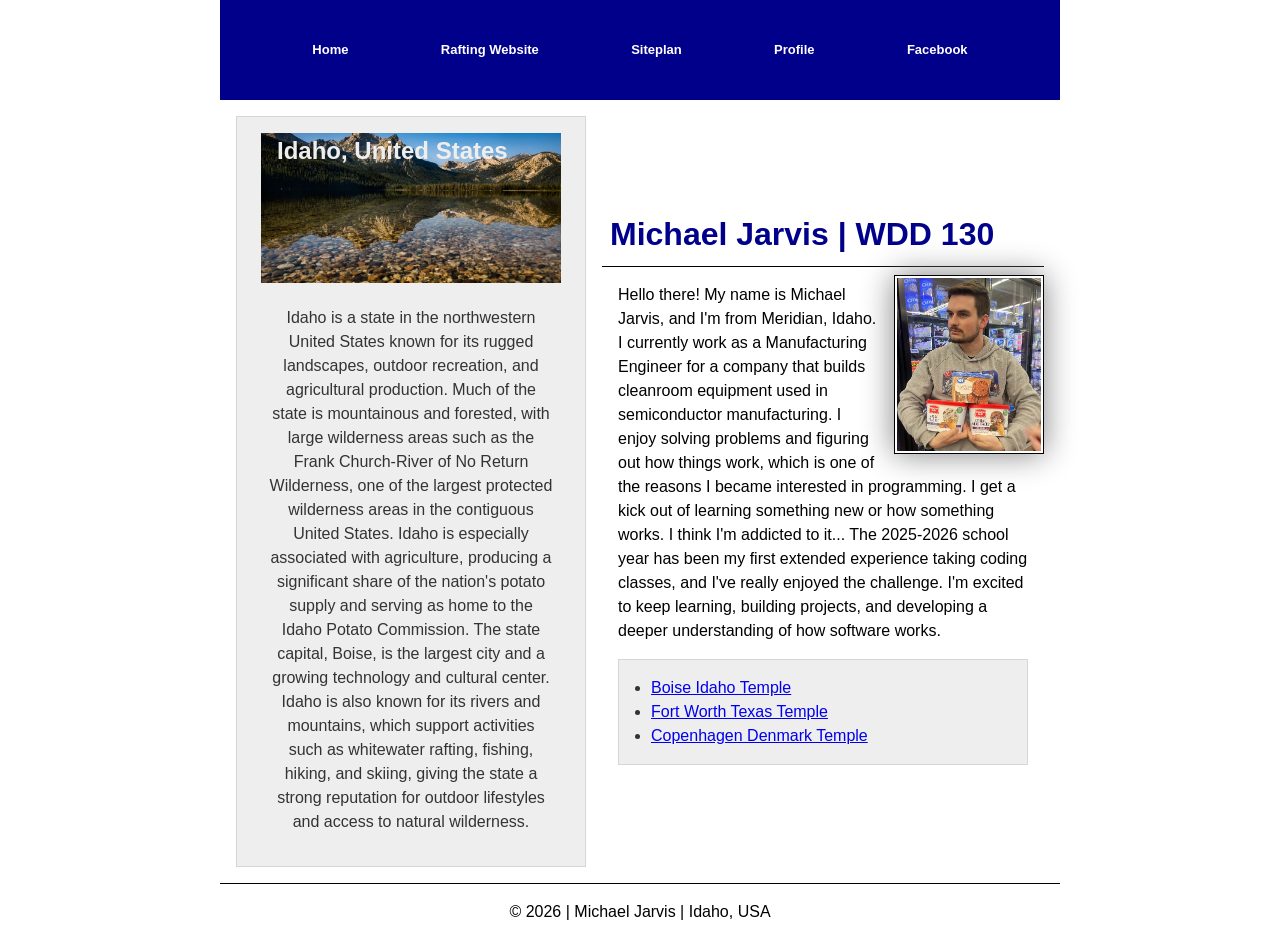
<file: index.html>
<!-- 3 April 2026 -->
<!doctype html>
<html lang="en">

<head>
    <meta charset="UTF-8" />
    <meta name="viewport" content="width=device-width, initial-scale=1.0" />
    <title>Michael Jarvis | WDD 130</title>
    <meta name="description"
      content="This is a page about Michael Jarvis from Idaho, and is a visual representation of the content learned in WDD130." />
    <meta name="author" content="Michael Jarvis" />
    <link rel="stylesheet" href="styles/styles.css" />
</head>

<body>
    <header>
        <nav>
            <a href="#" target="_blank">Home</a>
            <a href="wwr/" target="_blank">Rafting Website</a>
            <a href="wwr/site-plan-rafting.html" target="_blank">Siteplan</a>
            <a href="https://www.linkedin.com/in/michael-r-jarvis/" target="_blank">Profile</a>
            <a href="https://facebook.com" target="_blank">Facebook</a>
        </nav>
    </header>
    <div class="grid">
        <main>
            <h1>Michael Jarvis | WDD 130</h1>
            <img src="images/profile.webp"
              alt="Photo of Michael carrying 3 cartons of ice cream and looking off into the distance."
              width="200" />
            <p>
                Hello there! My name is Michael Jarvis, and I'm from Meridian, Idaho. I
                currently work as a Manufacturing Engineer for a company that builds
                cleanroom equipment used in semiconductor manufacturing. I enjoy solving
                problems and figuring out how things work, which is one of the reasons I
                became interested in programming. I get a kick out of learning something new or how
                something works. I think I'm addicted to it... The 2025-2026 school year has been my
                first extended experience taking coding classes, and I've really enjoyed the
                challenge.
                I'm excited to keep learning, building projects, and developing a deeper
                understanding
                of how software works.
            </p>
            <ul class="box indent">
                <li>
                    <a href="https://www.churchofjesuschrist.org/temples/details/boise-idaho-temple?lang=eng"
                      target="_blank">Boise
                        Idaho Temple</a>
                </li>
                <li>
                    <a href="https://www.churchofjesuschrist.org/temples/details/fort-worth-texas-temple?lang=eng"
                      target="_blank">Fort
                        Worth Texas Temple</a>
                </li>
                <li>
                    <a href="https://www.churchofjesuschrist.org/temples/details/copenhagen-denmark-temple?lang=eng"
                      target="_blank">Copenhagen
                        Denmark Temple</a>
                </li>
            </ul>
        </main>
        <aside class="box">
            <h2><strong>Idaho, United States</strong></h2>
            <img src="images/idaho-mountains.jpg"
              alt="Beautiful Idaho mountains and a clear lake" />
            <p>
                Idaho is a state in the northwestern United States known for its rugged
                landscapes, outdoor recreation, and agricultural production. Much of the
                state is mountainous and forested, with large wilderness areas such as
                the Frank Church-River of No Return Wilderness, one of the largest
                protected wilderness areas in the contiguous United States. Idaho is
                especially associated with agriculture, producing a significant share of
                the nation's potato supply and serving as home to the Idaho Potato
                Commission. The state capital, Boise, is the largest city and a growing
                technology and cultural center. Idaho is also known for its rivers and
                mountains, which support activities such as whitewater rafting, fishing,
                hiking, and skiing, giving the state a strong reputation for outdoor
                lifestyles and access to natural wilderness.
            </p>
        </aside>
    </div>
    <footer>
        <p>&copy; 2026 | Michael Jarvis | Idaho, USA</p>
    </footer>
</body>

</html>
</file>
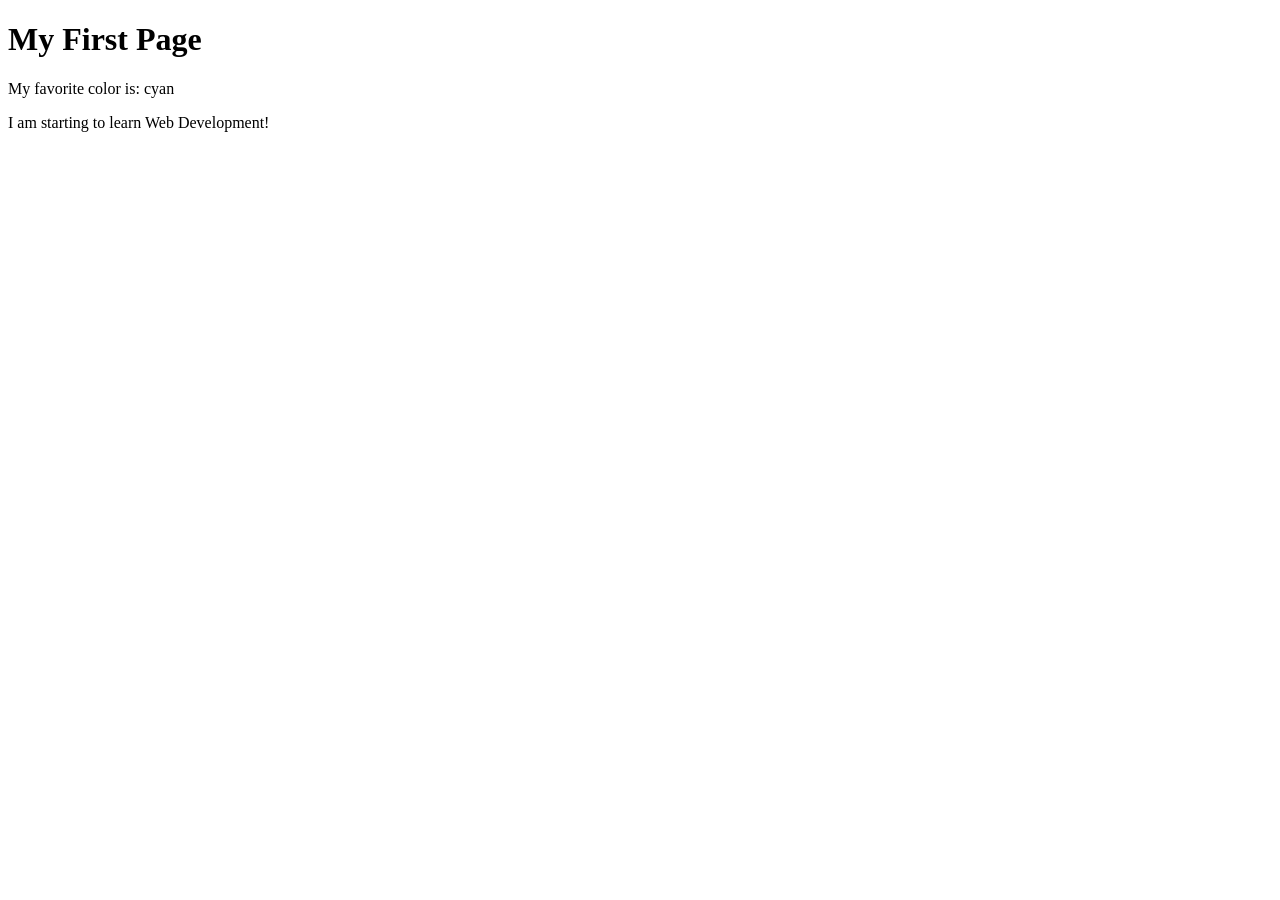
<file: week01/first-page.html>
<!DOCTYPE html>
<html lang="en">

<head>
    <meta charset="UTF-8">
    <meta name="viewport" content="width=device-width, initial-scale=1.0">
    <title>My First Page</title>
</head>

<body>
    <h1>My First Page</h1>
    <p>My favorite color is: cyan</p>
    <p>I am starting to learn Web Development!</p>
</body>

</html>
</file>
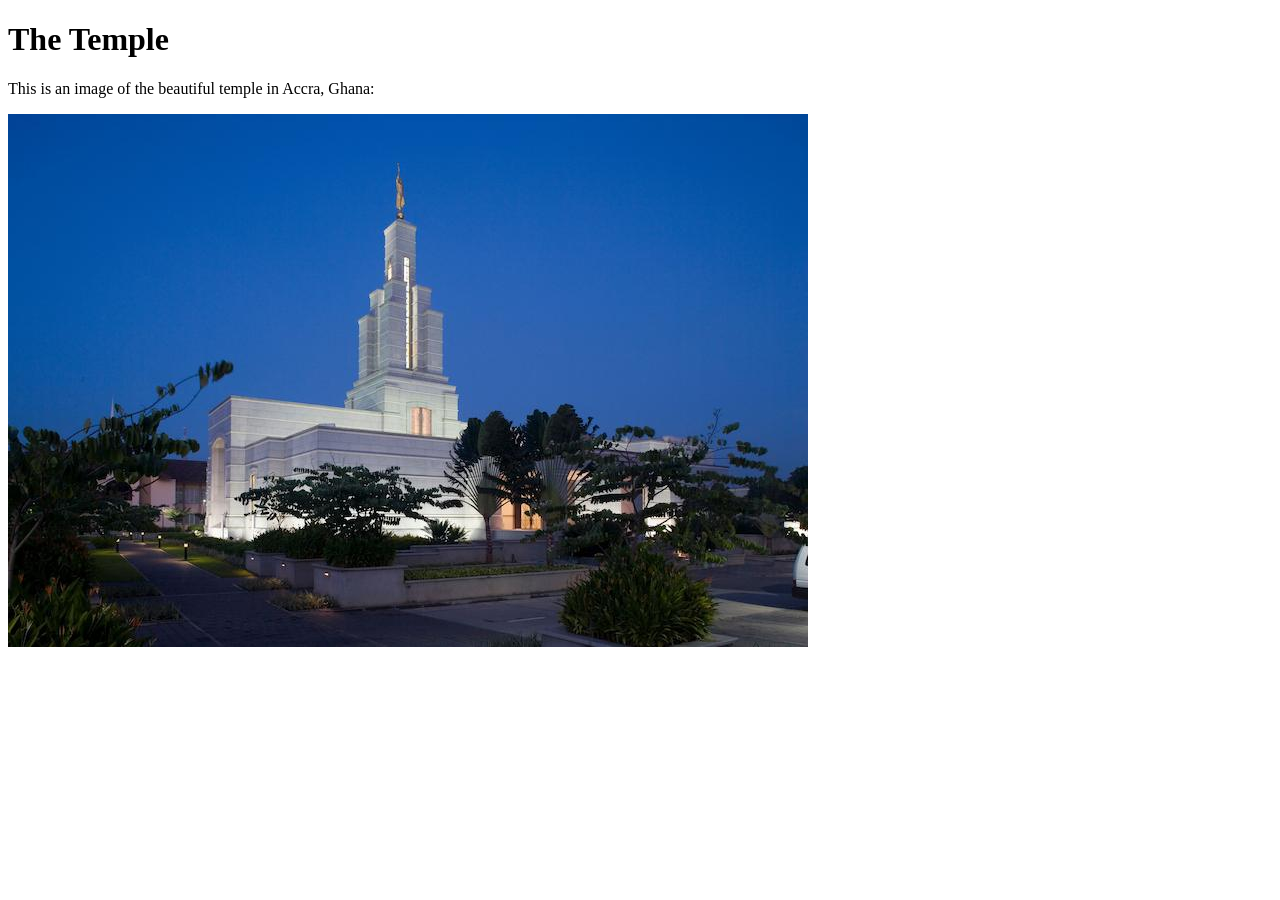
<file: week01/images-solution.html>
<!DOCTYPE html>
<html lang="en">
<head>
    <meta charset="UTF-8">
    <meta name="viewport" content="width=device-width, initial-scale=1.0">
    <title>Temple Image</title>
</head>
<body>
    <h1>The Temple</h1>
    <p>This is an image of the beautiful temple in Accra, Ghana:</p>
    <img src="images/temple-small.jpg" alt="The Accra Ghana Temple">
    
</body>
</html>
</file>
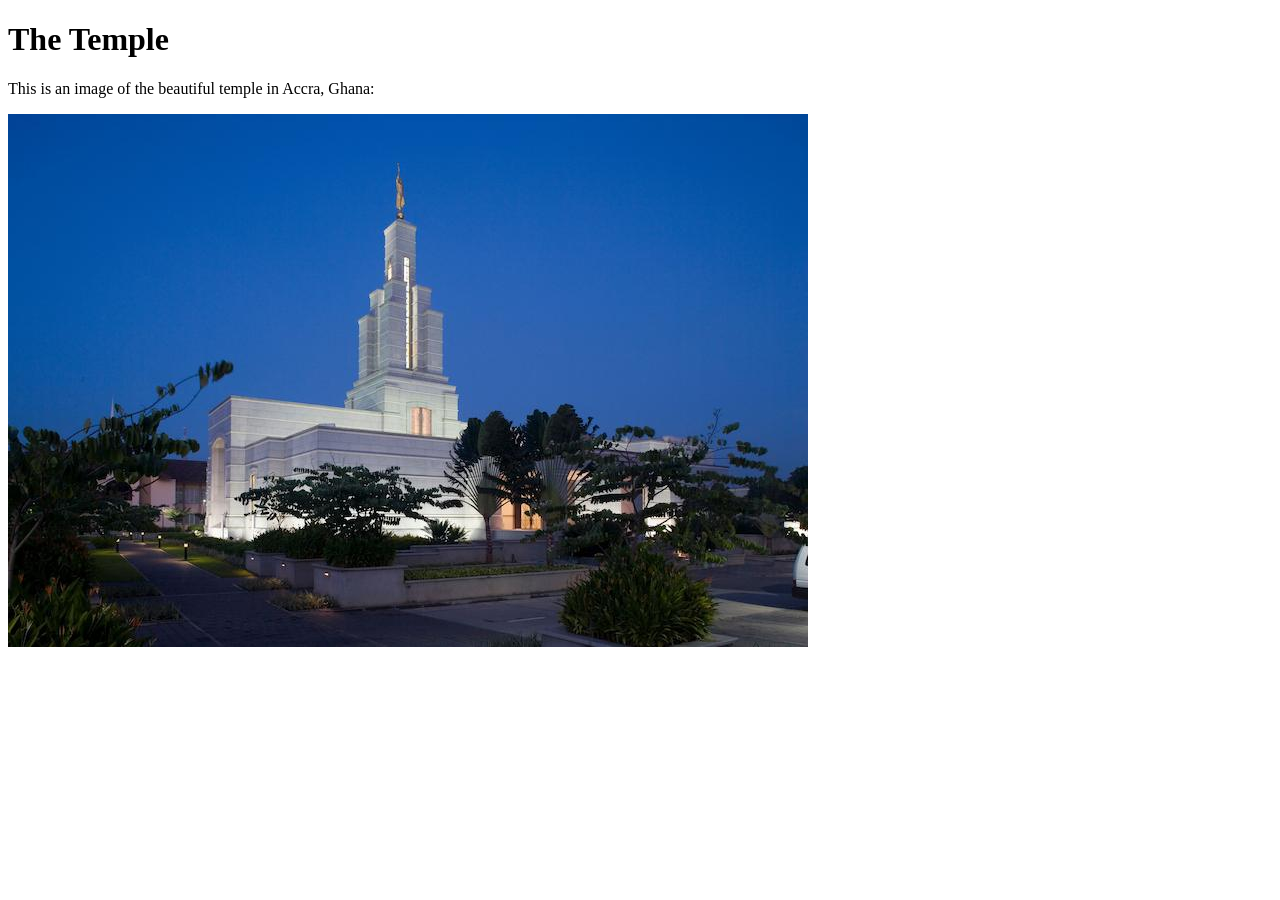
<file: week01/images.html>
<!DOCTYPE html>
<html lang="en">

<head>
    <meta charset="UTF-8">
    <meta name="viewport" content="width=device-width, initial-scale=1.0">
    <title>Temple Image</title>
</head>

<body>
    <h1>The Temple</h1>
    <p>This is an image of the beautiful temple in Accra, Ghana:</p>
    <img src="images/temple-small.jpg" alt="The Accra Ghana Temple">

</body>

</html>
</file>
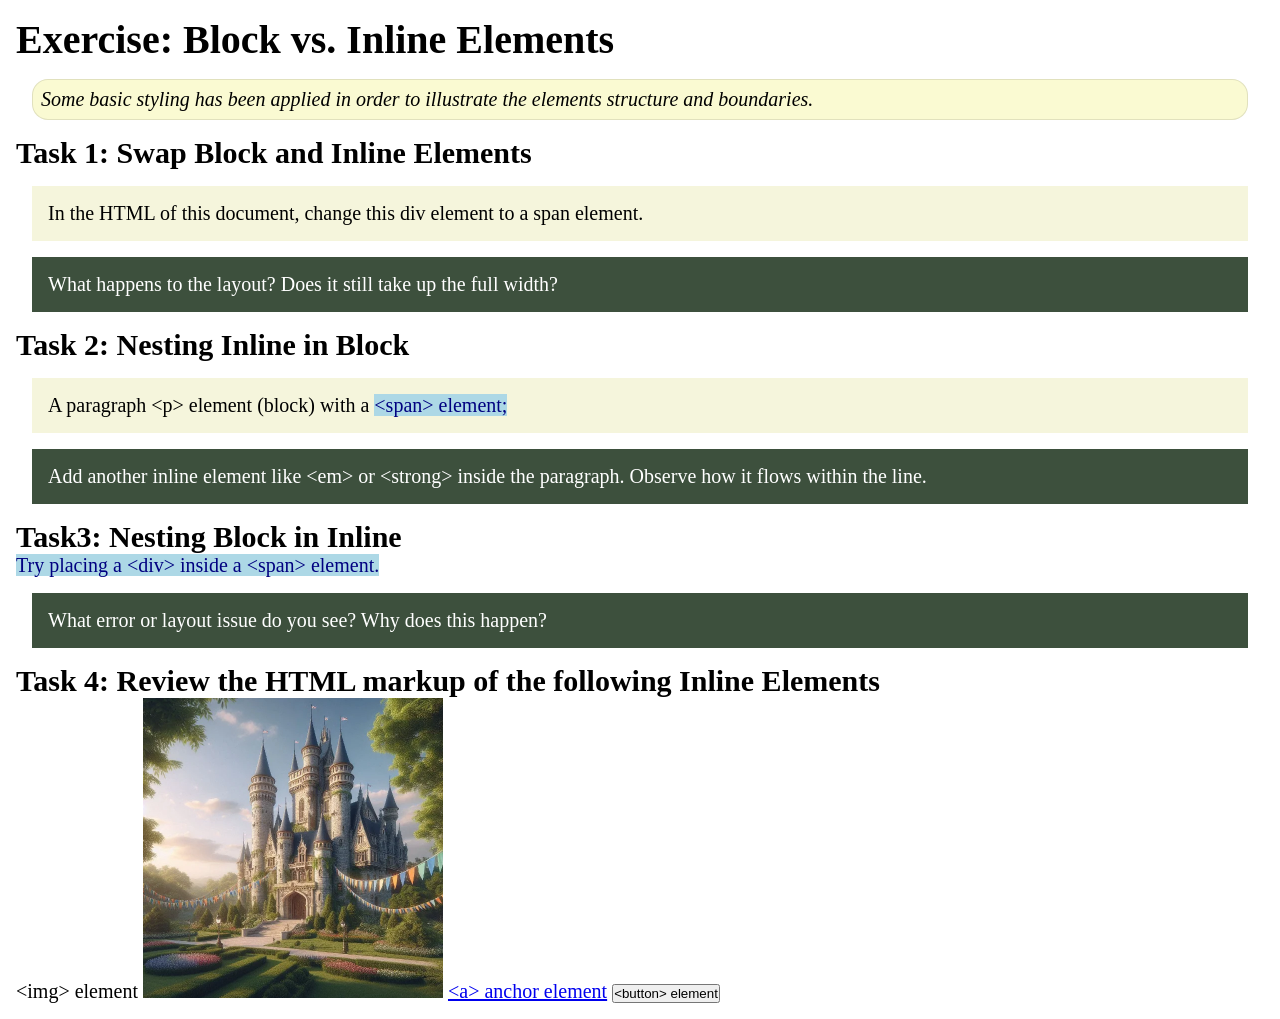
<file: week02/block-vs-inline.html>
<!DOCTYPE html>
<html lang="en">

<head>
    <meta charset="UTF-8">
    <meta name="viewport" content="width=device-width, initial-scale=1.0">
    <title>Exercise: Block vs. Inline Elements</title>
    <link rel="stylesheet" href="styles/block-vs-inline.css">
</head>

<body>
    <main>
        <h1>Exercise: Block vs. Inline Elements</h1>
        <p class="note">Some basic styling has been applied in order to illustrate the elements structure and
            boundaries.</p>

        <h2>Task 1: Swap Block and Inline Elements</h2>
        <div>In the HTML of this document, change this div element to a span element.</div>

        <p class="question">What happens to the layout? Does it still take up the full width?</p>

        <h2>Task 2: Nesting Inline in Block</h2>
        <p>A paragraph &lt;p&gt; element (block) with a <span>&lt;span&gt; element;</span></p>
        <p class="question">Add another inline element like &lt;em&gt; or &lt;strong&gt; inside the paragraph. Observe
            how it flows within the line.</p>

        <h2>Task3: Nesting Block in Inline</h2>
        <span>Try placing a &lt;div&gt; inside a &lt;span&gt; element.</span>
            <p class="question">What error or layout issue do you see? Why does this happen?</p>


            <h2>Task 4: Review the HTML markup of the following Inline Elements</h2>
        &lt;img&gt; element
        <img src="images/castle.webp" alt="placeholder image (images are inline)" width="300" height="300">
        <a href="https://churchofjesuschrist.org">&lt;a&gt; anchor element</a>
        <button type="button">&lt;button&gt; element</button>
    </main>
</body>

</html>
</file>
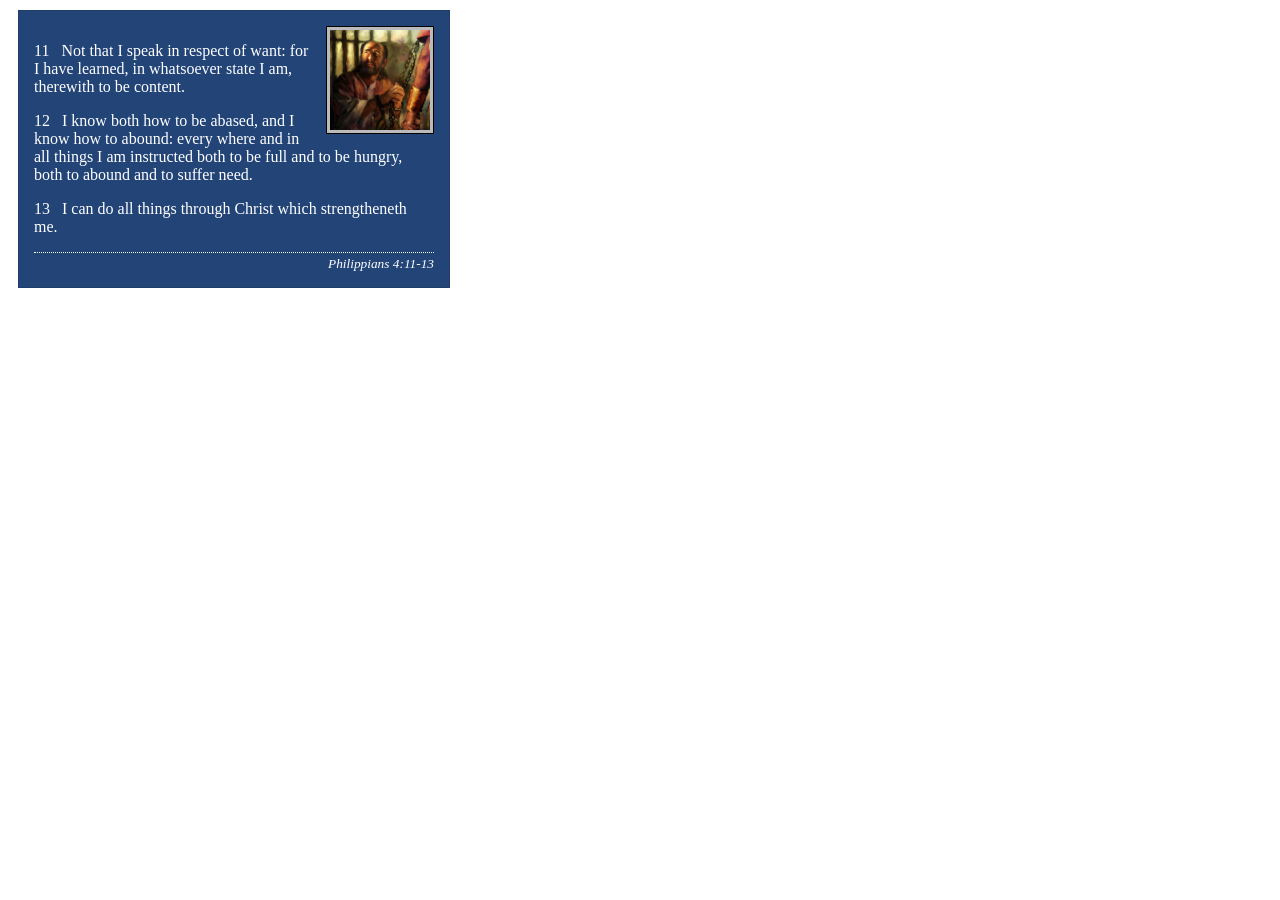
<file: week02/box-model-solution.html>
<!DOCTYPE html>
<html lang="en">
<head>
    <meta charset="UTF-8">
    <meta name="viewport" content="width=device-width, initial-scale=1.0">
    <title>Box Model Activity</title>
    <link rel="stylesheet" href="styles/box-model-solution.css">
</head>
<body>
    <main>
        <div class="callout">
            <img src="images/apostle-paul-imprisoned.webp" alt="Paul the Apostle - Imprisoned in Rome" width="200" height="200">
            <blockquote>
                <p>11 &nbsp; Not that I speak in respect of want: for I have learned, in whatsoever state I am, therewith to be content.</p>
                <p>12 &nbsp; I know both how to be abased, and I know how to abound: every where and in all things I am instructed both to be full and to be hungry, both to abound and to suffer need.</p>
                <p>13 &nbsp; I can do all things through Christ which strengtheneth me.</p>
            </blockquote>
            <cite>Philippians 4:11-13</cite>
        </div>
    </main>
</body>
</html>
</file>
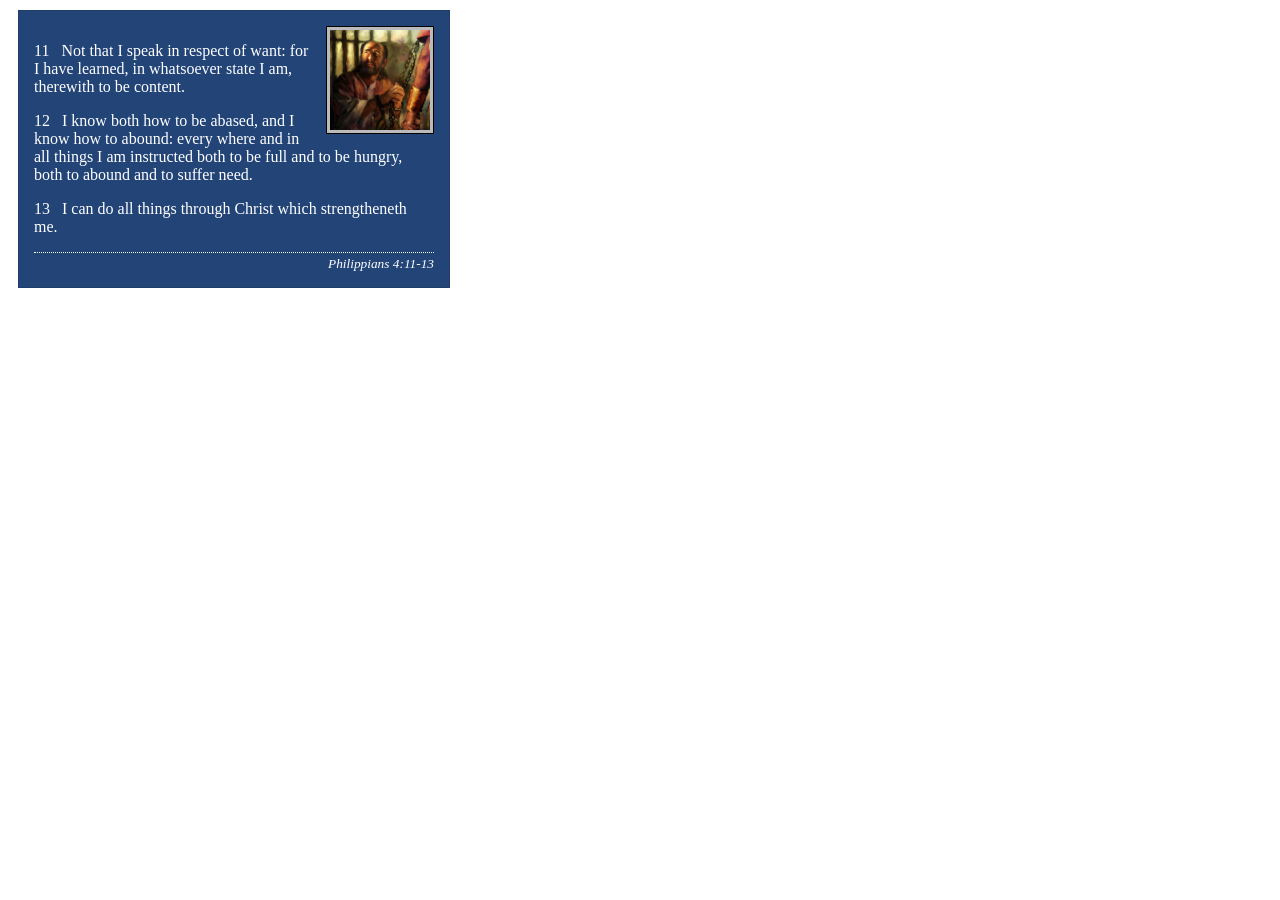
<file: week02/box-model.html>
<!DOCTYPE html>
<html lang="en">

<head>
    <meta charset="UTF-8">
    <meta name="viewport" content="width=device-width, initial-scale=1.0">
    <title>Box Model Activity</title>
    <link rel="stylesheet" href="./styles/box-model.css">
</head>

<body>
    <main>
        <div class="callout">
            <img src="images/apostle-paul-imprisoned.webp"
              alt="Paul the Apostle - Imprisoned in Rome" width="200" height="200">
            <blockquote>
                <p>11 &nbsp; Not that I speak in respect of want: for I have learned, in whatsoever
                    state I am, therewith to be content.</p>
                <p>12 &nbsp; I know both how to be abased, and I know how to abound: every where and
                    in all things I am instructed both to be full and to be hungry, both to abound
                    and to suffer need.</p>
                <p>13 &nbsp; I can do all things through Christ which strengtheneth me.</p>
            </blockquote>
            <cite>Philippians 4:11-13</cite>
        </div>
    </main>
</body>

</html>
</file>
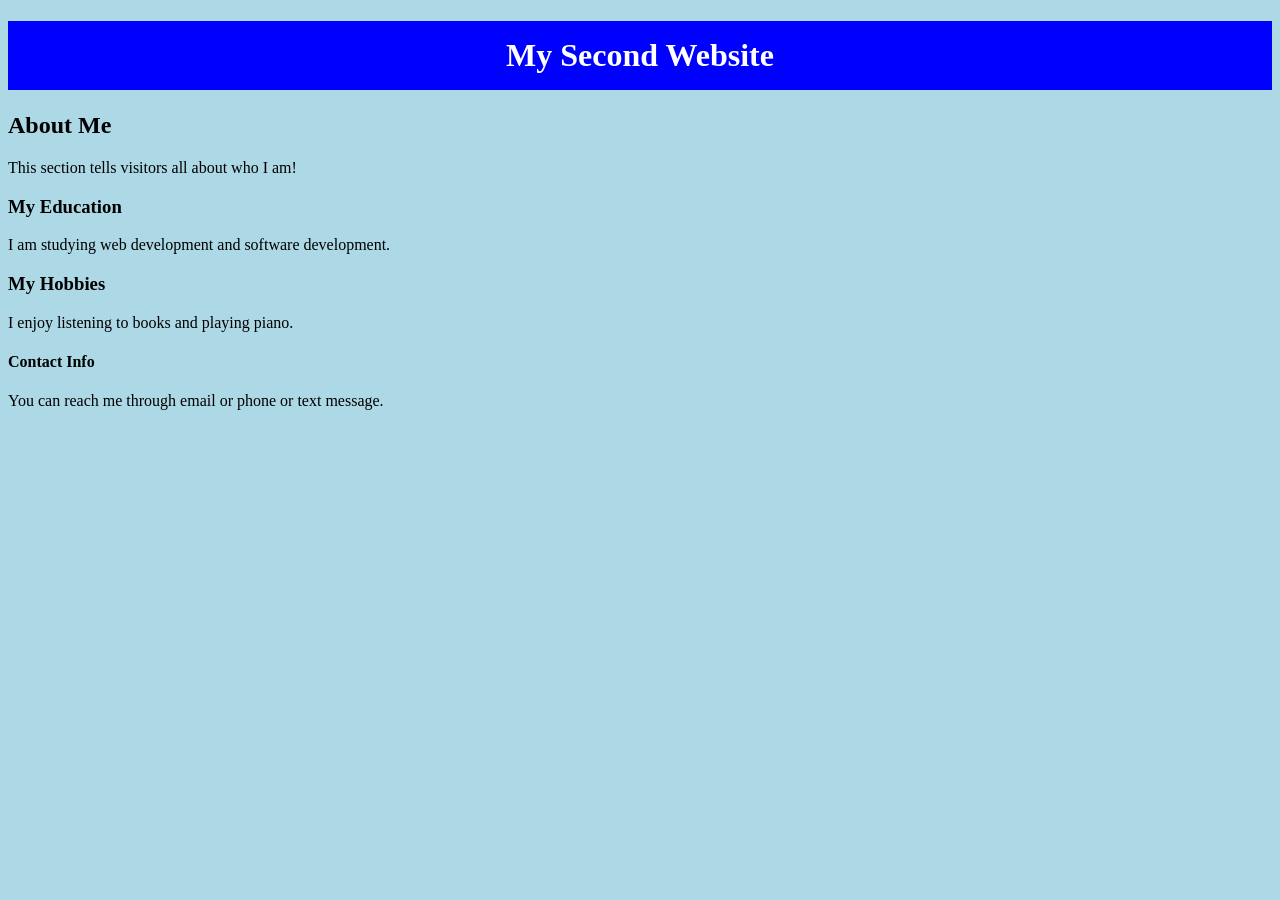
<file: week02/second-website.html>
<!DOCTYPE html>
<html lang="en">

<head>
    <meta charset="UTF-8">
    <meta name="viewport" content="width=device-width, initial-scale=1.0">
    <title>My Second Website</title>
    <link rel="stylesheet" href="styles.css">
</head>

<body>
    <h1>My Second Website</h1>
    <h2>About Me</h2>
    <p>This section tells visitors all about who I am!</p>
    <h3>My Education</h3>
    <p>I am studying web development and software development.</p>
    <h3>My Hobbies</h3>
    <p>I enjoy listening to books and playing piano.</p>
    <h4>Contact Info</h4>
    <p>You can reach me through email or phone or text message.</p>
</body>

</html>
</file>
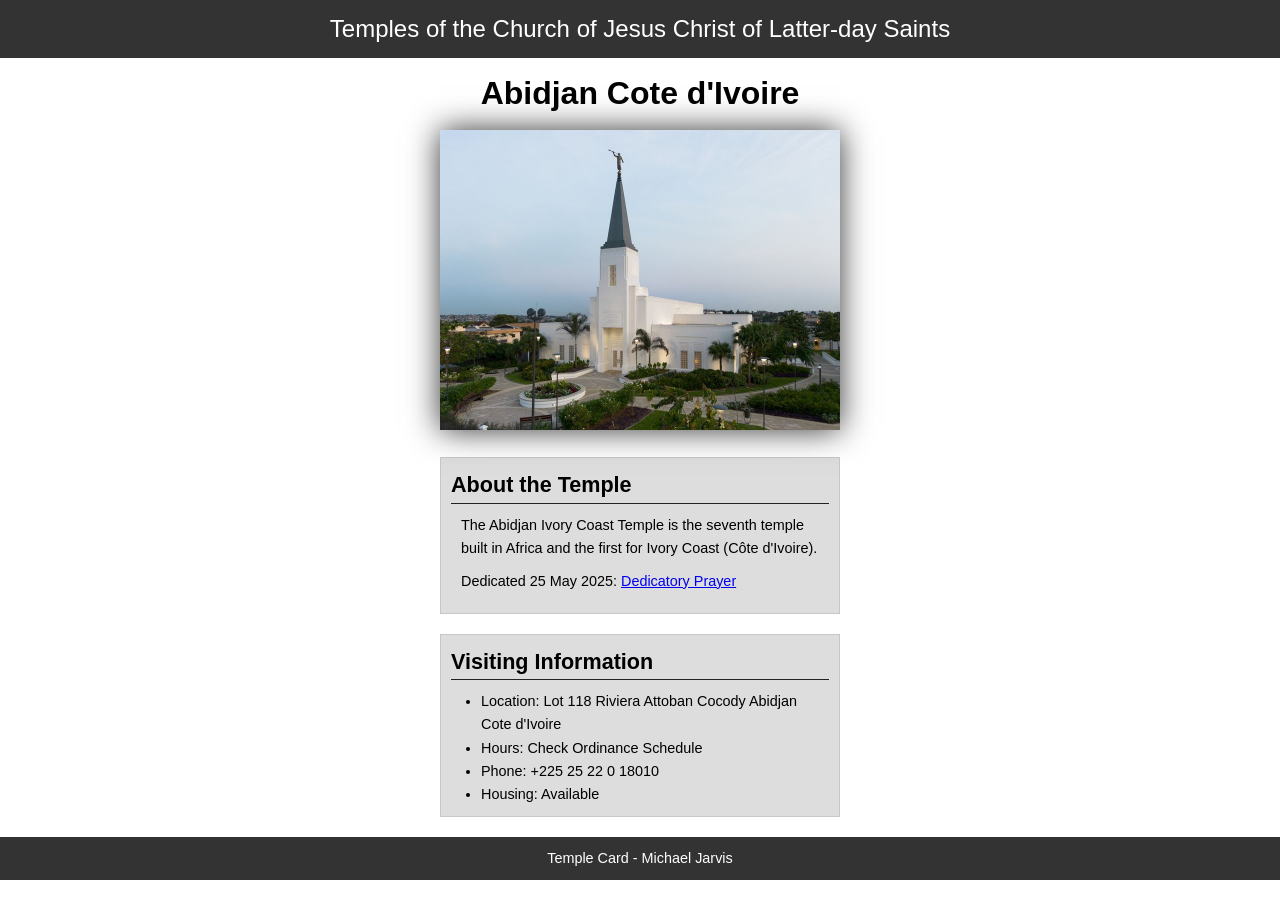
<file: week02/temple.html>
<!DOCTYPE html>
<html lang="en">

<head>
    <meta charset="UTF-8">
    <meta name="viewport" content="width=device-width, initial-scale=1.0">
    <title>Temple Card - Abidjan Cote d'Ivoire</title>
    <link rel="stylesheet" href="./styles/temple.css">
</head>

<body>
    <header>
        <p>Temples of the Church of Jesus Christ of Latter-day Saints</p>
    </header>
    <main>
        <h1>Abidjan Cote d'Ivoire</h1>
        <picture>
            <img src="images/abidjan-ivory-coast.jpeg" alt="Abidjan Cote d'Ivoire Temple">
        </picture>
        <section>
            <h2>About the Temple</h2>
            <p>The Abidjan Ivory Coast Temple is the seventh temple built in Africa and the first
                for Ivory Coast (Côte
                d'Ivoire).</p>
            <p>Dedicated 25 May 2025: <a
                  href="https://www.churchofjesuschrist.org/temples/dedicatory-prayer/abidjan-ivory-coast-temple/2025-05-25?lang=eng"
                  target="_blank" rel="noopener noreferrer">Dedicatory Prayer</a></p>
        </section>
        <section>
            <h2>Visiting Information</h2>
            <ul>
                <li>Location: Lot 118 Riviera Attoban Cocody Abidjan Cote d'Ivoire</li>
                <li>Hours: Check Ordinance Schedule</li>
                <li>Phone: +225 25 22 0 18010</li>
                <li>Housing: Available</li>
            </ul>
        </section>
    </main>
    <footer>
        <p>Temple Card - Michael Jarvis</p>
    </footer>
</body>

</html>
</file>
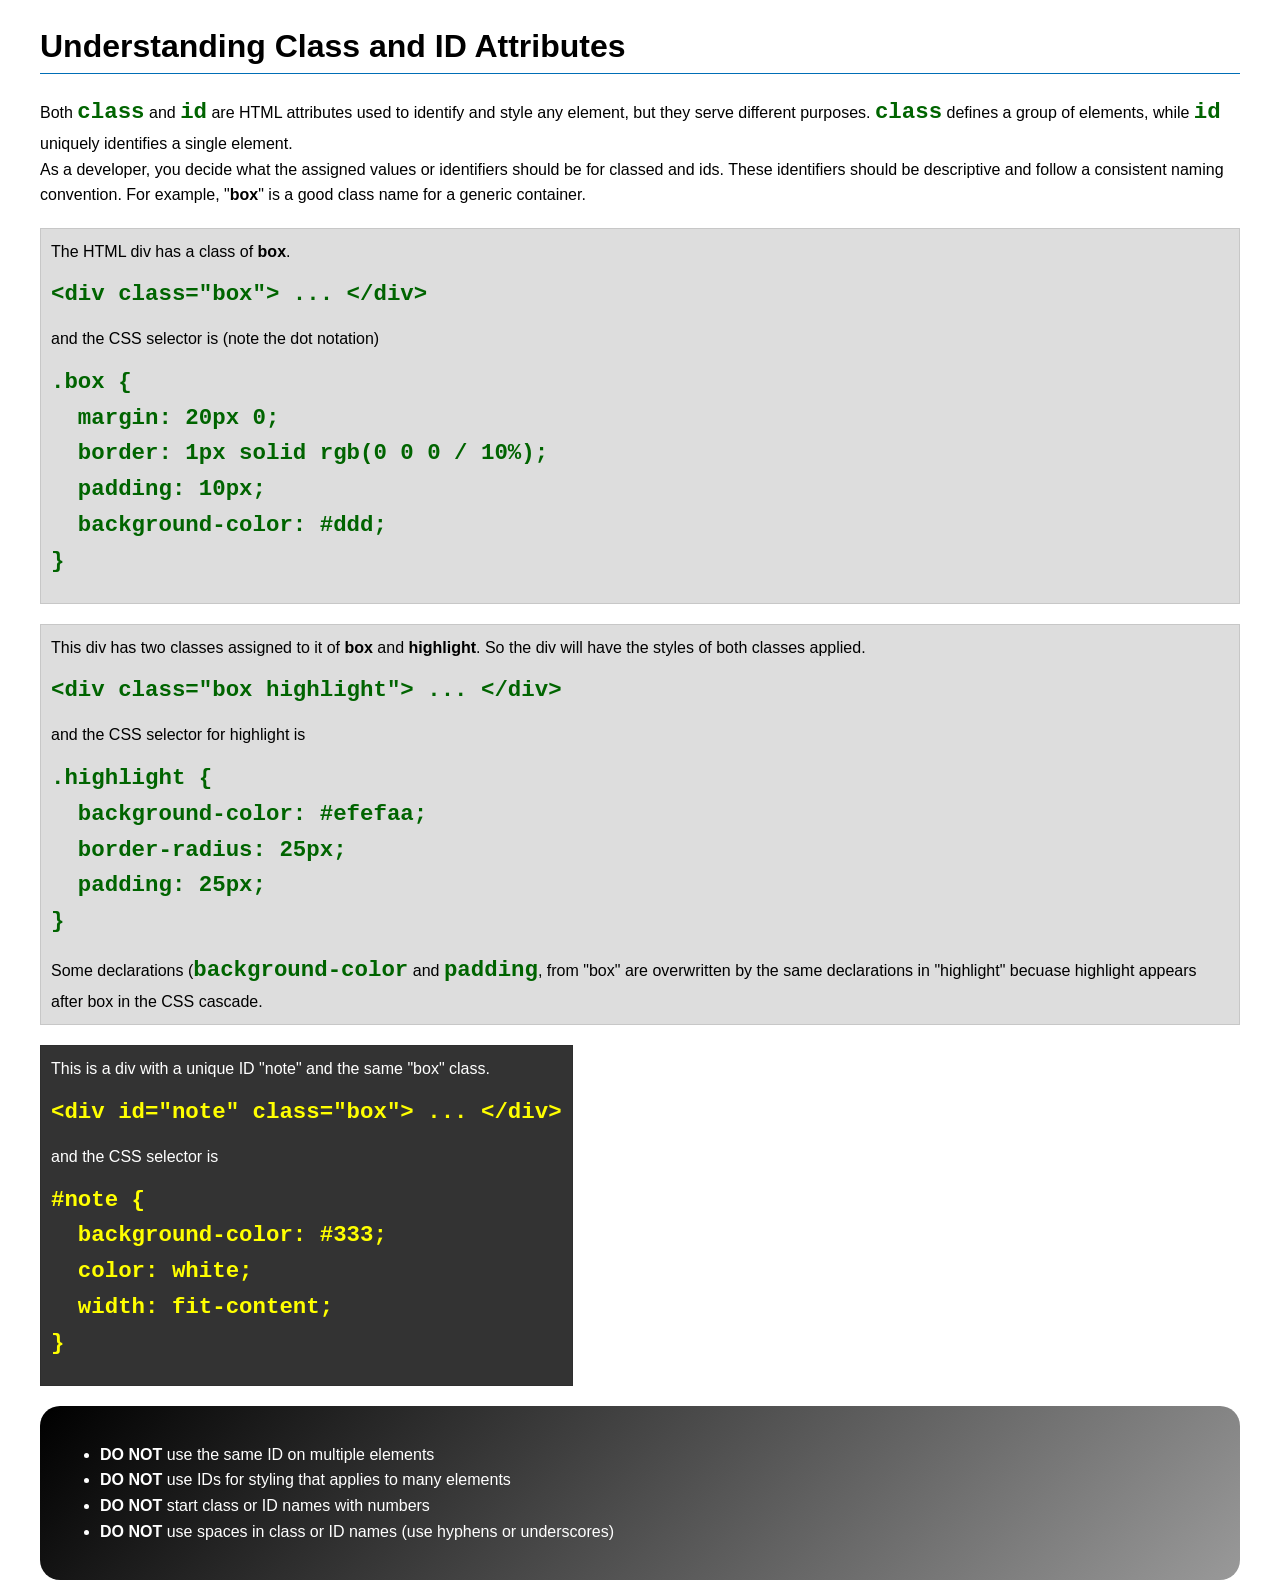
<file: week03/class-and-id.html>
<!DOCTYPE html>
<html lang="en">

<head>
    <meta charset="UTF-8">
    <meta name="viewport" content="width=device-width, initial-scale=1.0">
    <title>Class vs ID Attributes</title>
    <link rel="stylesheet" href="styles/class-and-id.css">
</head>

<body>
    <h1>Understanding Class and ID Attributes</h1>
    <p>Both <code>class</code> and <code>id</code> are HTML attributes used to identify and style
        any element, but they
        serve different purposes. <code>class</code> defines a group of elements, while
        <code>id</code> uniquely
        identifies a single element.
    </p>
    <p>As a developer, you decide what the assigned values or identifiers should be for classed and
        ids. These
        identifiers should be
        descriptive and follow a consistent naming convention. For example, "<strong>box</strong>"
        is a good class name
        for a generic container.</p>
    <div class="box">
        <p>The HTML div has a class of <strong>box</strong>.</p>
        <pre><code class="html">&lt;div class="box"&gt; ... &lt;/div&gt;</code></pre>
        and the CSS selector is (note the dot notation)
        <pre><code class="css">.box {
  margin: 20px 0;
  border: 1px solid rgb(0 0 0 / 10%);
  padding: 10px;
  background-color: #ddd; 
}</code></pre>
    </div>

    <div class="box">

        <p>This div has two classes assigned to it of <strong>box</strong> and
            <strong>highlight</strong>. So the div
            will have the styles of both classes applied.
        </p>
        <pre><code class="html">&lt;div class="box highlight"&gt; ... &lt;/div&gt;</code></pre>
        and the CSS selector for highlight is
        <pre><code class="css">.highlight {
  background-color: #efefaa;
  border-radius: 25px;
  padding: 25px;
}</code></pre>
        <p>Some declarations (<code>background-color</code> and <code>padding</code>, from "box" are
            overwritten by the same declarations in "highlight" becuase highlight appears after box
            in the CSS cascade.</p>
    </div>


    <div id="note" class="box">
        <p>This is a div with a unique ID "note" and the same "box" class.</p>
        <pre><code class="html">&lt;div id="note" class="box"&gt; ... &lt;/div&gt;</code></pre>
        and the CSS selector is
        <pre><code class="css">#note {
  background-color: #333;
  color: white;
  width: fit-content;
}</code></pre>
    </div>

    <section id="best-practice">
        <ul>
            <li><strong>DO NOT</strong> use the same ID on multiple elements</li>
            <li><strong>DO NOT</strong> use IDs for styling that applies to many elements</li>
            <li><strong>DO NOT</strong> start class or ID names with numbers</li>
            <li><strong>DO NOT</strong> use spaces in class or ID names (use hyphens or underscores)
            </li>
        </ul>
    </section>


</body>

</html>
</file>
<file: styles/styles.css>
:root {
    --primary_color: darkblue;
    --font-size-default: 16px;
    --font-size-large: 24px;
    --margin-standard: 16px;
    --default-font: Arial, Helvetica, sans-serif;
    --default-line-height: 1.5;
}

* {
    margin: 0;
    padding: 0;
    box-sizing: border-box;
}

header,
.grid,
footer {
    max-width: 840px;
    margin: 0 auto;
}

img {
    width: 100%;
    height: auto;
}

nav {
    background-color: var(--primary_color);
    padding: 20px;
    font-size: small;
    display: flex;
    align-items: center;
    justify-content: space-evenly;
}

nav a {
    color: white;
    display: block;
    padding: 20px;
    font-weight: bold;
    text-decoration: none;
}

main {
    margin: 1rem;
    grid-column: 2/3;
}

h1 {
    color: var(--primary_color);
    padding: 0.5rem;
    border-bottom: 1px solid #000;
}

main img {
    width: 150px;
    height: auto;
    border: 1px solid black;
    padding: 2px;
    box-shadow: 0 0 30px grey;
    float: right;
    margin: 0.5rem 0 1rem 1rem;
}

p {
    margin: 1rem;
}

aside {
    width: 350px;
    background-color: #eee;
    color: #333;
    text-align: center;
    position: relative;
    grid-column: 1/2;
    grid-row: 1/2;
}

aside img {
    width: 300px;
}

aside h2 {
    position: absolute;
    align-self: center;
    left: 40px;
    color: #eee;
}

body {
    font-family: var(--default-font);
    line-height: var(--default-line-height);
}

footer {
    border-top: 1px solid #000;
    text-align: center;
}

/* Class Selectors */

.box {
    margin: 1rem;
    border: 1px solid rgb(0, 0, 0, .1);
    padding: 1rem;
    background-color: #eee;
    color: #333;
}

.indent {
    padding-left: 2rem;
}

.grid {
    display: grid;
    align-items: center;
    grid-template-columns: 350px 1fr;
    gap: 1rem;
}
</file>
<file: week02/styles/block-vs-inline.css>
* {
    margin: 0;
    padding: 0;
}

body {
    font-size: 20px;
    margin: 1rem;
}

p,
div {
    background-color: beige;
    margin: 1rem;
    padding: 1rem;
}

span {
    color: navy;
    background-color: lightblue;
}

code {
    margin: 0;
    padding: 0;
    color: green;
    font-size: 1.2rem;
}

.note {
    font-style: italic;
    background-color: lightgoldenrodyellow;
    border-radius: 1rem;
    border: 1px solid rgb(0 0 0 / 10%);
    margin: 1rem;
    padding: .5rem;
}

.question {
    background-color: #3d503d;
    color: #fff;
}
</file>
<file: week02/styles/box-model-solution.css>
.callout {
    max-width: 400px;
    margin: 10px;
    border: 1px solid rgba(0, 0, 0, .1);
    padding: 15px;
    background-color: #247;
    color: #fff;
}

.callout img {
    float: right;
    margin: 0 0 10px 15px;
    border: 1px solid #000;
    padding: 3px;
    background-color: #bbb;
    width: 100px;
    height: auto;

}

blockquote {
    margin: 0;
}

cite {
    display: block;
    border-top: 1px dotted #fff;
    padding-top: 3px;
    text-align: right;
    font-size: smaller;
}
</file>
<file: week02/styles/box-model.css>
.callout {
    max-width: 400px;
    margin: 10px;
    border: 1px solid rgb(0, 0, 0, 0.1);
    padding: 15px;
    background-color: rgb(34, 68, 119);
    color: white;
}

.callout img {
    float: right;
    margin: 0 0 10px 15px;
    border: 1px solid black;
    padding: 3px;
    background-color: #bbb;
    width: 100px;
    height: auto;
}

blockquote {
    margin: 0;
}

cite {
    display: block;
    border-top: 1px dotted #ffff;
    padding-top: 3px;
    text-align: right;
    font-size: smaller;
}
</file>
<file: week02/styles.css>
body {
    background-color: lightblue;
}

h1 {
    background-color: blue;
    color: white;
    padding: 16px;
    text-align: center;
}
</file>
<file: week02/styles/temple.css>
* {
    margin: 0;
    padding: 0;
}

body {
    font-family: Arial, Helvetica, sans-serif;
    line-height: 1.6;
}

header,
footer {
    background-color: #333333;
    color: white;
    padding: 10px 0;
    text-align: center;
    font-size: 1.5rem;
}

main {
    width: 400px;
    margin: 0 auto;
}

h1 {
    margin: 10px;
    text-align: center;
}

h2 {
    border-bottom: 1px solid #222;
}

img {
    width: 100%;
    height: auto;
    box-shadow: 0 0 30px #333333;
}

section {
    background-color: #dddddd;
    margin: 20px 0;
    border: 1px solid rgb(0, 0, 0, 0.1);
    padding: 10px;
    font-size: 0.9rem;
}

section p {
    margin: 10px;
}

section ul {
    margin: 10px 30px 0;
}

footer {
    font-size: 0.9rem;
}
</file>
<file: week03/styles/class-and-id.css>
body {
    font-family: Arial, sans-serif;
    line-height: 1.6;
    margin: 0;
    padding: 0 40px;
}

h1 {
    border-bottom: 1px solid rgb(0 110 182);
    padding-bottom: 0;
}

p {
    margin: 0;
}

code {
    color: darkgreen;
    font-weight: 700;
    font-size: 1.4rem;
}

/* Class examples - can be reused */

.box {
    margin: 20px 0;
    border: 1px solid rgb(0 0 0 / 10%);
    padding: 10px;
    background-color: #ddd;
    /* this is shorthand for #dddddd */
}

.highlight {
    background-color: #efefaa;
    border-radius: 25px;
    padding: 25px;
}

/* ID examples - should be unique */

#note {
    background-color: #333;
    color: white;
    width: fit-content;
}

#note code {
    color: yellow;
}

#best-practice {
    background: linear-gradient(135deg, #000 0%, #999 100%);
    color: white;
    border-radius: 20px;
    padding: 20px
}
</file>
